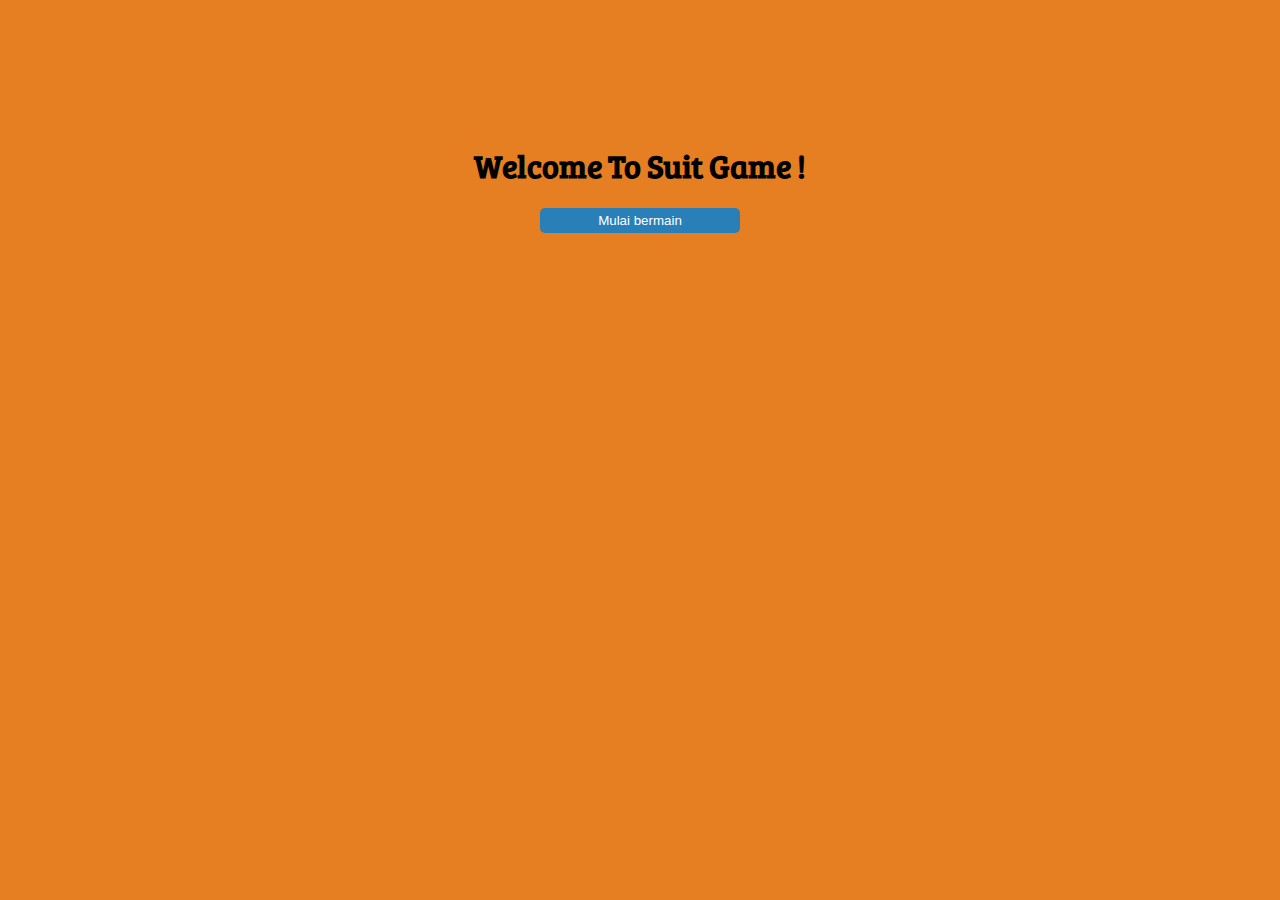
<file: game-suit.html>
<!DOCTYPE html>
<html lang="en">
	<head>
		<meta charset="UTF-8" />
		<meta http-equiv="X-UA-Compatible" content="IE=edge" />
		<meta name="viewport" content="width=device-width, initial-scale=1.0" />
		<title>Suit [Batu, Gunting, Kertas]</title>
        <link rel="stylesheet" href="./game-suit.css">
        <link href="https://fonts.googleapis.com/css?family=Anton|Bree+Serif" rel="stylesheet"> 
	</head>

	<body>

		<div id="container">
			<h1 id="welcome2">Tentukan Pilihan Mu!</h1>
			<div id="welcome-note">
				<h1 id="welcome">Welcome To Suit Game !</h1>
				<button id="button-start">Mulai bermain</button>
			</div>
			<div id="arena">
				<div id="user-selection"></div>
				<div id="versus"></div>
				<div id="computer-selection"></div>
			</div>
			<div id="option">
				<div class="select-option gunting">
					<img src="./assets/gunting.png" />
					<p>Gunting</p>
				</div>
				<div class="select-option kertas">
					<img src="./assets/kertas.png" />
					<p>Kertas</p>
				</div>
				<div class="select-option batu">
					<img src="./assets/batu.png" />
					<p>batu</p>
				</div>
				<div class="select-option score">
					<p>Score Board</p>
					<p id="user"></p>
					<p id="computer"></p>
				</div>
			</div>
		</div>

        <script type="text/javascript" src="./game-suit.js"></script>
	</body>

</html>
</file>
<file: game-suit.css>
body {
	background-color: #e67e22;
	font-family: "Bree Serif", sans-serif;
}

#container {
	width: 80%;
	height: auto;
	/*border: 1px solid #ccc;*/
	padding-top: 50px;
	margin: 0 auto;
	text-align: center;
}

#welcome-note {
	transition: opacity 0.5s ease-in-out;
	-moz-transition: opacity 0.5s ease-in-out;
	-webkit-transition: opacity 0.5s ease-in-out;
	width: 80%;
	/*border: 1px solid #ccc;*/
	margin: 0 auto;
}

#welcome2 {
	opacity: 0;
	transition: opacity 0.5s ease-in-out;
	-moz-transition: opacity 0.5s ease-in-out;
	-webkit-transition: opacity 0.5s ease-in-out;
}

#button-start {
	background-color: #2980b9;
	border: none;
	padding: 5px 5px;
	border-radius: 5px;
	color: white;
	width: 200px;
	margin-bottom: 200px;
}

#button-start:hover {
	background-color: #3498db;
	transition: 0.5s;
}

#arena {
	width: 800px;
	height: 250px;
	/*border: 1px solid black;*/
	margin: 0 auto;
	display: none;
}

#user-selection {
	width: 300px;
	height: auto;
	float: left;
}

#computer-selection {
	width: 300px;
	height: auto;
	float: left;
}

#versus {
	width: 200px;
	height: 200px;
	float: left;
}

#option {
	transition: opacity 1s ease-in-out;
	-moz-transition: opacity 1s ease-in-out;
	-webkit-transition: opacity 1s ease-in-out;
	/*border: 1px solid black;*/
	overflow: hidden;
	width: 620px;

	margin-left: 300px;
	padding: 10px 10px;
	position: fixed;
	opacity: 0;
}
.select-option {
	height: 200px;
	width: 150px;
	/*border: 1px solid black;*/
	float: left;
}
.score {
	text-align: left;
	border: 1px solid black;
	padding-left: 10px;
}

.select-option img {
	margin: 0 auto;
	height: 150px;
	width: 120px;
	/*border: 1px solid black;*/
}

.select-option img:hover {
	-ms-transform: rotate(-20deg); /* IE 9 */
	-webkit-transform: rotate(-20deg); /* Chrome, Safari, Opera */
	transform: rotate(-20deg);
}
</file>
